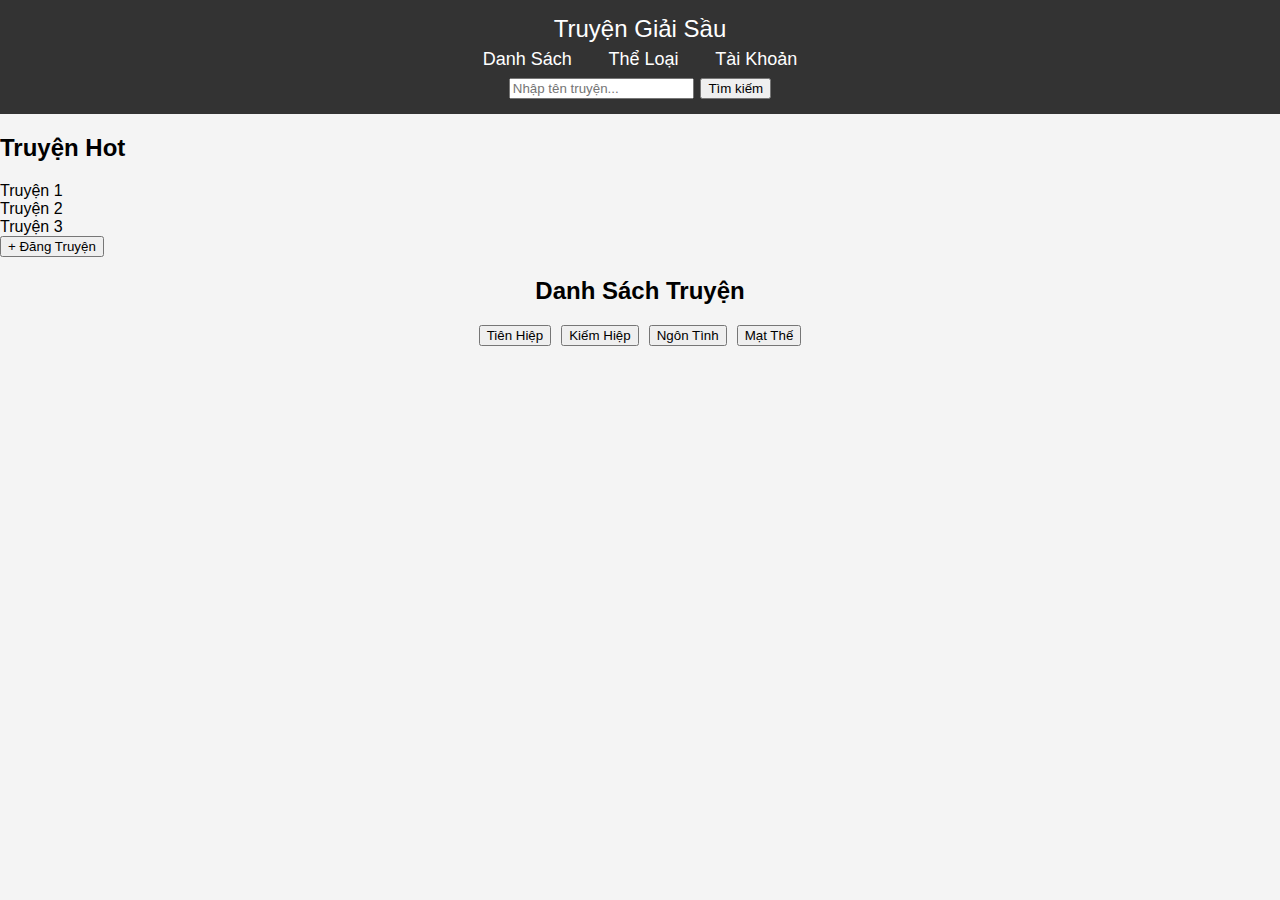
<file: index.html>
<!DOCTYPE html>
<html lang="vi">
<head>
    <meta charset="UTF-8">
    <meta name="viewport" content="width=device-width, initial-scale=1.0">
    <title>Trang Truyện</title>
    <link rel="stylesheet" href="style.css">
    </head>
    <script src="script.js"></script>  
   <body>
    <header>
        <div class="logo">Truyện Giải Sầu</div>
        <nav>
            <ul>
                <li><a href="#">Danh Sách</a></li>
                <li><a href="#">Thể Loại</a></li>
                <li><a href="#">Tài Khoản</a></li>
            </ul>
        </nav>
        <div class="search-bar">
            <input type="text" placeholder="Nhập tên truyện...">
            <button>Tìm kiếm</button>
        </div>
        </header>
        <section class="truyen-hot">
        <h2>Truyện Hot</h2>
        <div class="slider">
            <div class="truyen-item">Truyện 1</div>
            <div class="truyen-item">Truyện 2</div>
            <div class="truyen-item">Truyện 3</div>
        </div>
     <button id="btnDangTruyen">+ Đăng Truyện</button>
    </section>
    
    <section class="danh-sach-truyen">
        <h2>Danh Sách Truyện</h2>
        <div class="filter">
            <button>Tiên Hiệp</button>
            <button>Kiếm Hiệp</button>
            <button>Ngôn Tình</button>
            <button>Mạt Thế</button>
        </div>
    <div class="grid" id="danh-sach-truyen">
    <!-- Truyện sẽ được tải từ Blogger -->
</div>

</body>
</html>
</file>
<file: style.css>
/* Định dạng chung */
body {
    font-family: Arial, sans-serif;
    margin: 0;
    padding: 0;
    background-color: #f4f4f4;
}

/* Thanh menu */
header {
    background-color: #333;
    color: white;
    padding: 15px;
    text-align: center;
    font-size: 24px;
}
/* Menu ngang */
nav ul {
    list-style: none;
    padding: 0;
    margin: 0;
    text-align: center;
}

nav ul li {
    display: inline-block;
    margin: 0 15px;
}

nav ul li a {
    color: white;
    text-decoration: none;
    font-size: 18px;
}


/* Khung nội dung */
.container {
    max-width: 900px;
    margin: 20px auto;
    background: white;
    padding: 20px;
    border-radius: 8px;
    box-shadow: 0 0 10px rgba(0, 0, 0, 0.1);
}

/* Danh sách truyện */
.story-list {
    list-style: none;
    padding: 0;
}

.story-list li {
    padding: 10px;
    border-bottom: 1px solid #ddd;
}

.story-list li a {
    text-decoration: none;
    color: #007bff;
    font-weight: bold;
}
.danh-sach-truyen {
    text-align: center; /* Căn giữa nội dung */
    display: flex;
    flex-direction: column;
    align-items: center;
}

.grid {
    display: flex;
    flex-direction: column;
    align-items: center;
    width: 50%; /* Giới hạn chiều rộng */
}

.truyen {
    width: 100%;
    text-align: center;
    border: 1px solid #ccc;
    padding: 10px;
    margin: 5px 0;
}

.filter {
    display: flex;
    justify-content: center; /* Căn giữa nút lọc */
    gap: 10px;
    margin-bottom: 10px;
}
</file>
